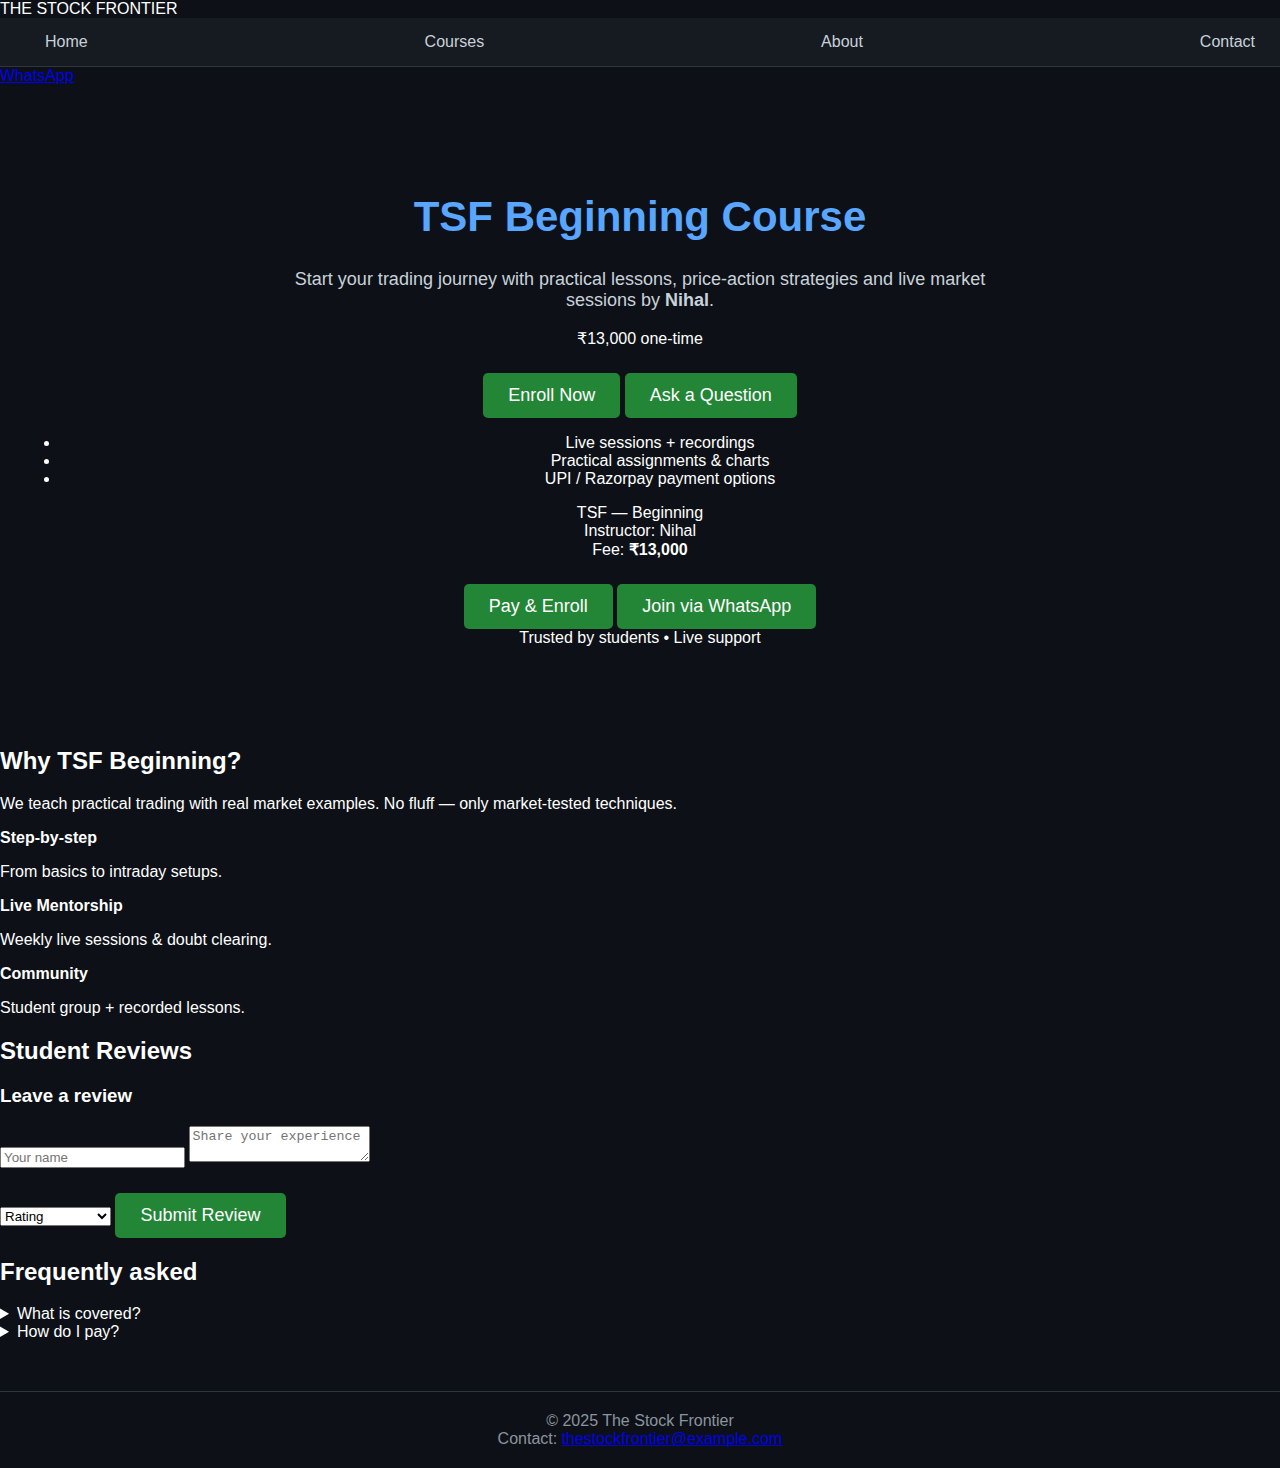
<file: index.html>
<!doctype html>
<html lang="en">
<head>
  <meta charset="utf-8" />
  <meta name="viewport" content="width=device-width,initial-scale=1" />
  <title>The Stock Frontier — Home</title>
  <meta name="description" content="The Stock Frontier — TSF Beginning Course. Learn trading, price action and market psychology with Nihal.">
  <link rel="stylesheet" href="style.css">
</head>
<body>
  <header class="nav">
    <div class="container">
      <div class="logo">THE STOCK FRONTIER</div>
      <nav class="menu">
        <a href="index.html" class="active">Home</a>
        <a href="courses.html">Courses</a>
        <a href="about.html">About</a>
        <a href="contact.html">Contact</a>
      </nav>
      <a class="cta" href="https://wa.me/917404276172" target="_blank">WhatsApp</a>
    </div>
  </header>

  <main>
    <section class="hero">
      <div class="hero-inner container">
        <div class="hero-text">
          <h1>TSF Beginning Course</h1>
          <p class="lead">Start your trading journey with practical lessons, price-action strategies and live market sessions by <strong>Nihal</strong>.</p>
          <div class="price">₹13,000 <span class="small">one-time</span></div>
          <div class="hero-ctas">
            <a class="btn primary" href="courses.html#tsf-beginning">Enroll Now</a>
            <a class="btn ghost" href="contact.html">Ask a Question</a>
          </div>
          <ul class="highlights">
            <li>Live sessions + recordings</li>
            <li>Practical assignments & charts</li>
            <li>UPI / Razorpay payment options</li>
          </ul>
        </div>
        <div class="hero-box">
          <div class="course-card">
            <div class="course-title">TSF — Beginning</div>
            <div class="instructor">Instructor: Nihal</div>
            <div class="course-fee">Fee: <strong>₹13,000</strong></div>
            <a class="btn pay" id="pay-now">Pay & Enroll</a>
            <a class="btn whatsapp" href="https://wa.me/917404276172" target="_blank">Join via WhatsApp</a>
          </div>
          <div class="trust">
            <div>Trusted by students • Live support</div>
          </div>
        </div>
      </div>
    </section>

    <section class="why container">
      <h2>Why TSF Beginning?</h2>
      <p>We teach practical trading with real market examples. No fluff — only market-tested techniques.</p>
      <div class="grid">
        <div class="card"><strong>Step-by-step</strong><p>From basics to intraday setups.</p></div>
        <div class="card"><strong>Live Mentorship</strong><p>Weekly live sessions & doubt clearing.</p></div>
        <div class="card"><strong>Community</strong><p>Student group + recorded lessons.</p></div>
      </div>
    </section>

    <section class="reviews container" id="reviews">
      <h2>Student Reviews</h2>
      <div id="reviews-list" class="reviews-list"></div>

      <form id="review-form" class="review-form">
        <h3>Leave a review</h3>
        <input id="rname" placeholder="Your name" required />
        <textarea id="rmsg" placeholder="Share your experience" required></textarea>
        <div class="row">
          <select id="rrating" required>
            <option value="">Rating</option>
            <option value="5">5 — Excellent</option>
            <option value="4">4 — Very good</option>
            <option value="3">3 — Good</option>
            <option value="2">2 — Okay</option>
            <option value="1">1 — Poor</option>
          </select>
          <button class="btn" type="submit">Submit Review</button>
        </div>
      </form>
    </section>

    <section class="faq container">
      <h2>Frequently asked</h2>
      <details><summary>What is covered?</summary><p>Price action, entries, risk management, psychology and live market examples.</p></details>
      <details><summary>How do I pay?</summary><p>Payment methods: UPI (scan), Razorpay checkout (card/UPI/Netbanking) & offline NEFT.</p></details>
    </section>
  </main>

  <footer>
    <div class="container">
      <div>© 2025 The Stock Frontier</div>
      <div>Contact: <a href="mailto:thestockfrontier@example.com">thestockfrontier@example.com</a></div>
    </div>
  </footer>

  <script src="script.js"></script>
</body>
</html>
</file>
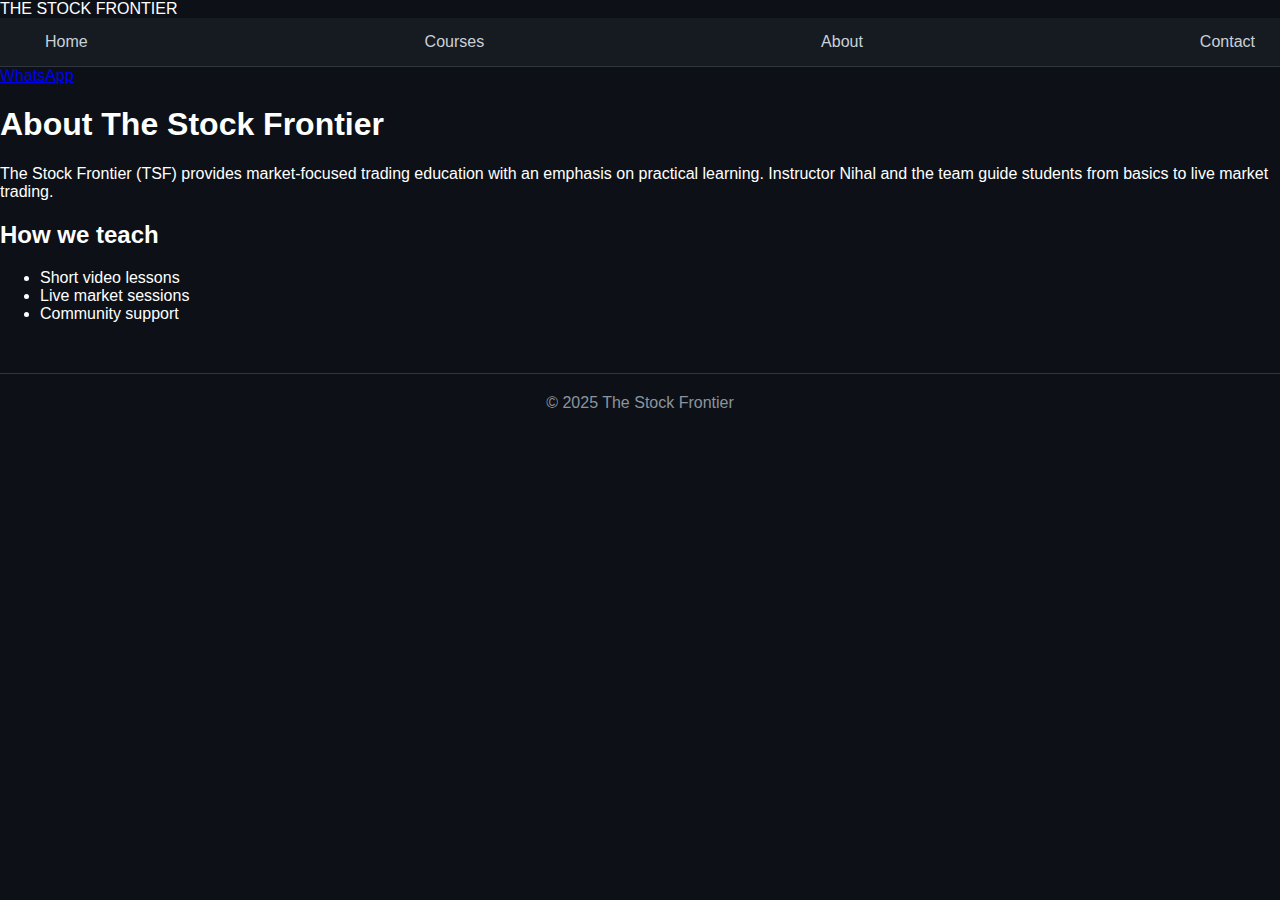
<file: about.html>
<!doctype html>
<html lang="en">
<head>
  <meta charset="utf-8" />
  <meta name="viewport" content="width=device-width,initial-scale=1" />
  <title>About — The Stock Frontier</title>
  <link rel="stylesheet" href="style.css">
</head>
<body>
<header class="nav">
  <div class="container">
    <div class="logo">THE STOCK FRONTIER</div>
    <nav class="menu">
      <a href="index.html">Home</a>
      <a href="courses.html">Courses</a>
      <a href="about.html" class="active">About</a>
      <a href="contact.html">Contact</a>
    </nav>
    <a class="cta" href="https://wa.me/917404276172" target="_blank">WhatsApp</a>
  </div>
</header>

<main class="container">
  <h1>About The Stock Frontier</h1>
  <p>The Stock Frontier (TSF) provides market-focused trading education with an emphasis on practical learning. Instructor Nihal and the team guide students from basics to live market trading.</p>

  <h2>How we teach</h2>
  <ul>
    <li>Short video lessons</li>
    <li>Live market sessions</li>
    <li>Community support</li>
  </ul>
</main>

<footer>
  <div class="container">
    <div>© 2025 The Stock Frontier</div>
  </div>
</footer>
</body>
</html>
</file>
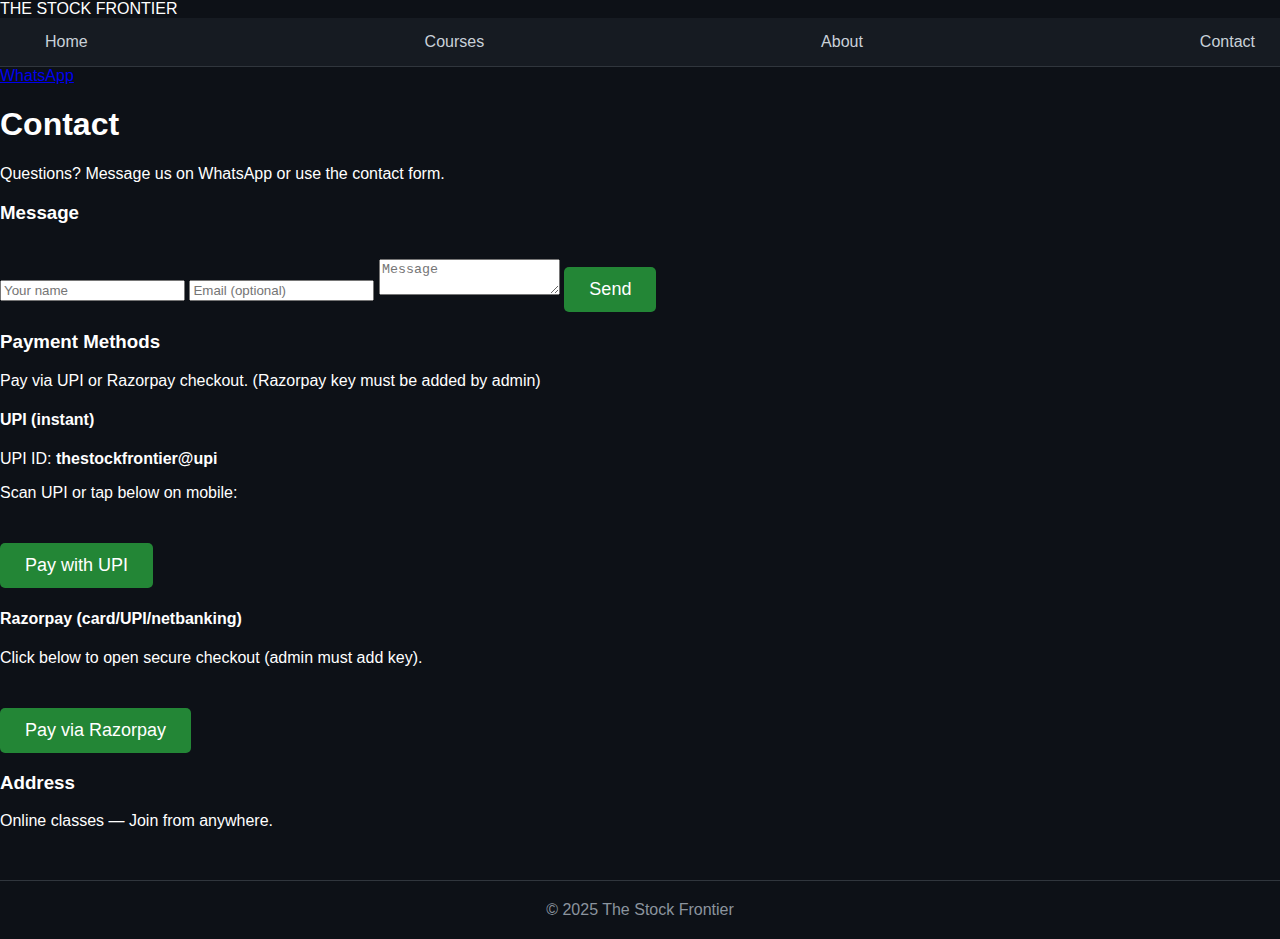
<file: contact.html>
<!doctype html>
<html lang="en">
<head>
  <meta charset="utf-8" />
  <meta name="viewport" content="width=device-width,initial-scale=1" />
  <title>Contact — The Stock Frontier</title>
  <link rel="stylesheet" href="style.css">
</head>
<body>
<header class="nav">
  <div class="container">
    <div class="logo">THE STOCK FRONTIER</div>
    <nav class="menu">
      <a href="index.html">Home</a>
      <a href="courses.html">Courses</a>
      <a href="about.html">About</a>
      <a href="contact.html" class="active">Contact</a>
    </nav>
    <a class="cta" href="https://wa.me/917404276172" target="_blank">WhatsApp</a>
  </div>
</header>

<main class="container">
  <h1>Contact</h1>
  <p>Questions? Message us on WhatsApp or use the contact form.</p>

  <div class="contact-grid">
    <div>
      <h3>Message</h3>
      <form id="contact-form">
        <input id="cname" placeholder="Your name" required />
        <input id="cemail" placeholder="Email (optional)" />
        <textarea id="cmsg" placeholder="Message" required></textarea>
        <button class="btn" type="submit">Send</button>
      </form>
    </div>
    <div>
      <h3>Payment Methods</h3>
      <p>Pay via UPI or Razorpay checkout. (Razorpay key must be added by admin)</p>
      <div class="payments">
        <div class="pay-block">
          <h4>UPI (instant)</h4>
          <p>UPI ID: <strong>thestockfrontier@upi</strong></p>
          <p>Scan UPI or tap below on mobile:</p>
          <a class="btn" href="upi://pay?pa=thestockfrontier@upi&pn=The+Stock+Frontier&am=13000" id="upi-pay">Pay with UPI</a>
        </div>
        <div class="pay-block">
          <h4>Razorpay (card/UPI/netbanking)</h4>
          <p>Click below to open secure checkout (admin must add key).</p>
          <a class="btn" id="rzp-pay">Pay via Razorpay</a>
        </div>
      </div>
    </div>
  </div>

  <h3>Address</h3>
  <p>Online classes — Join from anywhere.</p>
</main>

<footer>
  <div class="container">
    <div>© 2025 The Stock Frontier</div>
  </div>
</footer>

<script src="script.js"></script>
</body>
</html>
</file>
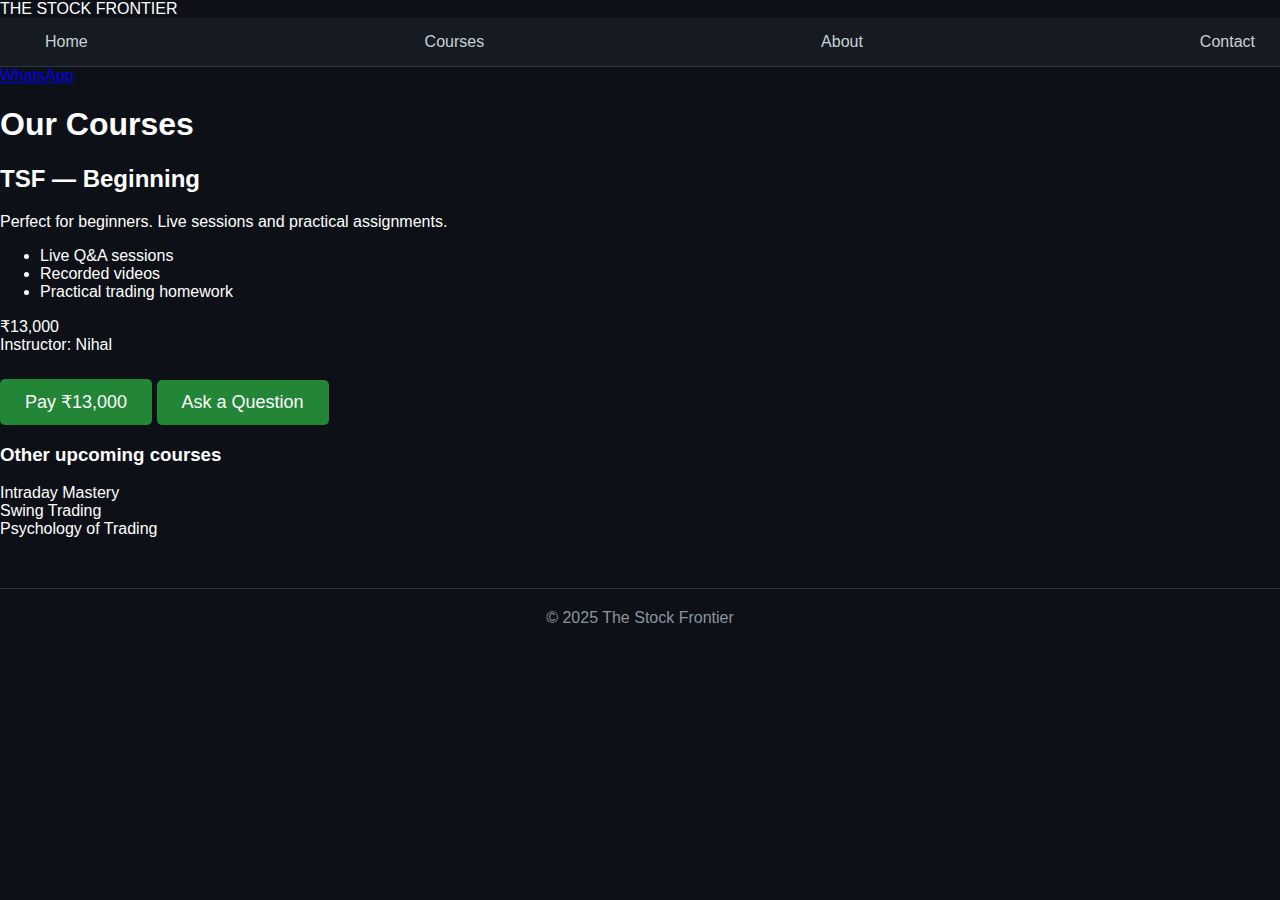
<file: courses.html>
<!doctype html>
<html lang="en">
<head>
  <meta charset="utf-8" />
  <meta name="viewport" content="width=device-width,initial-scale=1" />
  <title>Courses — The Stock Frontier</title>
  <link rel="stylesheet" href="style.css">
</head>
<body>
<header class="nav">
  <div class="container">
    <div class="logo">THE STOCK FRONTIER</div>
    <nav class="menu">
      <a href="index.html">Home</a>
      <a href="courses.html" class="active">Courses</a>
      <a href="about.html">About</a>
      <a href="contact.html">Contact</a>
    </nav>
    <a class="cta" href="https://wa.me/917404276172" target="_blank">WhatsApp</a>
  </div>
</header>

<main class="container">
  <h1>Our Courses</h1>

  <section id="tsf-beginning" class="course">
    <div class="course-left">
      <h2>TSF — Beginning</h2>
      <p>Perfect for beginners. Live sessions and practical assignments.</p>
      <ul>
        <li>Live Q&A sessions</li>
        <li>Recorded videos</li>
        <li>Practical trading homework</li>
      </ul>
    </div>
    <div class="course-right">
      <div class="box">
        <div class="fee">₹13,000</div>
        <div class="instructor">Instructor: Nihal</div>
        <a class="btn primary" id="course-pay">Pay ₹13,000</a>
        <a class="btn ghost" href="contact.html">Ask a Question</a>
      </div>
    </div>
  </section>

  <section class="other-courses">
    <h3>Other upcoming courses</h3>
    <div class="grid small">
      <div class="card">Intraday Mastery</div>
      <div class="card">Swing Trading</div>
      <div class="card">Psychology of Trading</div>
    </div>
  </section>

</main>

<footer>
  <div class="container">
    <div>© 2025 The Stock Frontier</div>
  </div>
</footer>

<script src="script.js"></script>
</body>
</html>
</file>
<file: style.css>
/* Global Styles */
body {
    margin: 0;
    padding: 0;
    font-family: Arial, sans-serif;
    background: #0d1117;
    color: #fff;
}

nav {
    background: #161b22;
    padding: 15px 25px;
    display: flex;
    justify-content: space-between;
    align-items: center;
    border-bottom: 1px solid #30363d;
}

nav .logo {
    font-size: 22px;
    font-weight: bold;
    color: #58a6ff;
}

nav a {
    color: #c9d1d9;
    margin-left: 20px;
    text-decoration: none;
}

nav a:hover {
    color: #58a6ff;
}

.hero {
    text-align: center;
    padding: 80px 20px;
}

.hero h1 {
    font-size: 42px;
    color: #58a6ff;
}

.hero h2 {
    font-size: 32px;
    margin-bottom: 10px;
    color: #58a6ff;
}

.hero p {
    margin-top: 10px;
    color: #c9d1d9;
    font-size: 18px;
    max-width: 700px;
    margin-left: auto;
    margin-right: auto;
}

.btn {
    display: inline-block;
    margin-top: 25px;
    padding: 12px 25px;
    background: #238636;
    border: none;
    color: white;
    font-size: 18px;
    cursor: pointer;
    border-radius: 5px;
    text-decoration: none;
}

.btn:hover {
    background: #2ea043;
}

footer {
    text-align: center;
    margin-top: 50px;
    padding: 20px;
    border-top: 1px solid #30363d;
    color: #8b949e;
}
</file>
